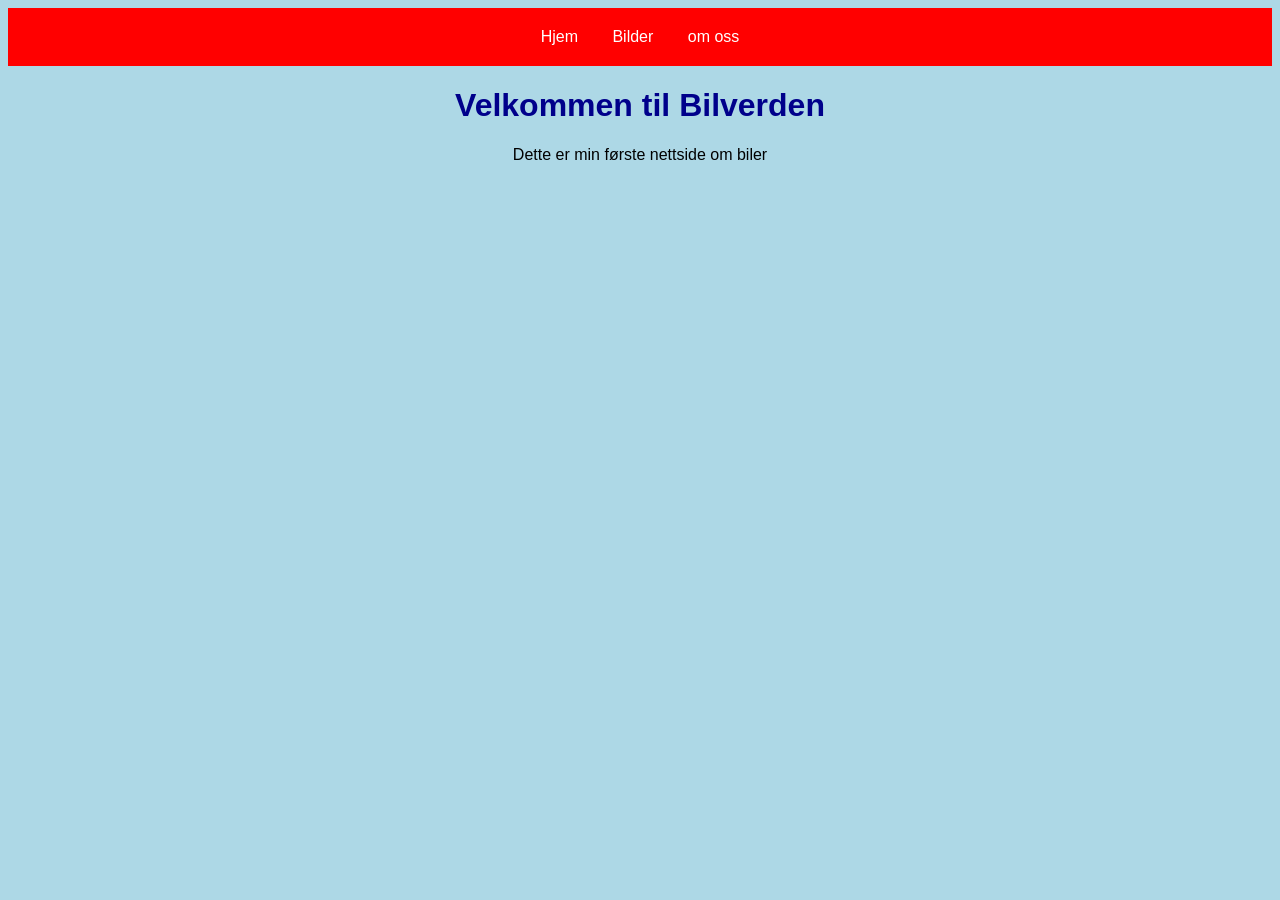
<file: index.html>
<!DOCTYPE html>
<html lang="no">
    <head>
        <meta charset="UTF-8">
        <meta name="viewport" content="width=device-wisth, initial-scale=1.0">
        <title>Bilverden </title>
        <link rel="stylesheet" href="style.css"></link>
    </head>
    <body>
    
        <nav>
            <a href="index.html">Hjem</a>
            <a href="biler.html">Bilder</a>
            <a href="om-oss.html">om oss</a>
            
        </nav>
        
        <h1>Velkommen til Bilverden</h1>
        <p>Dette er min første nettside om biler</p>
        
    </body>
</html>
</file>
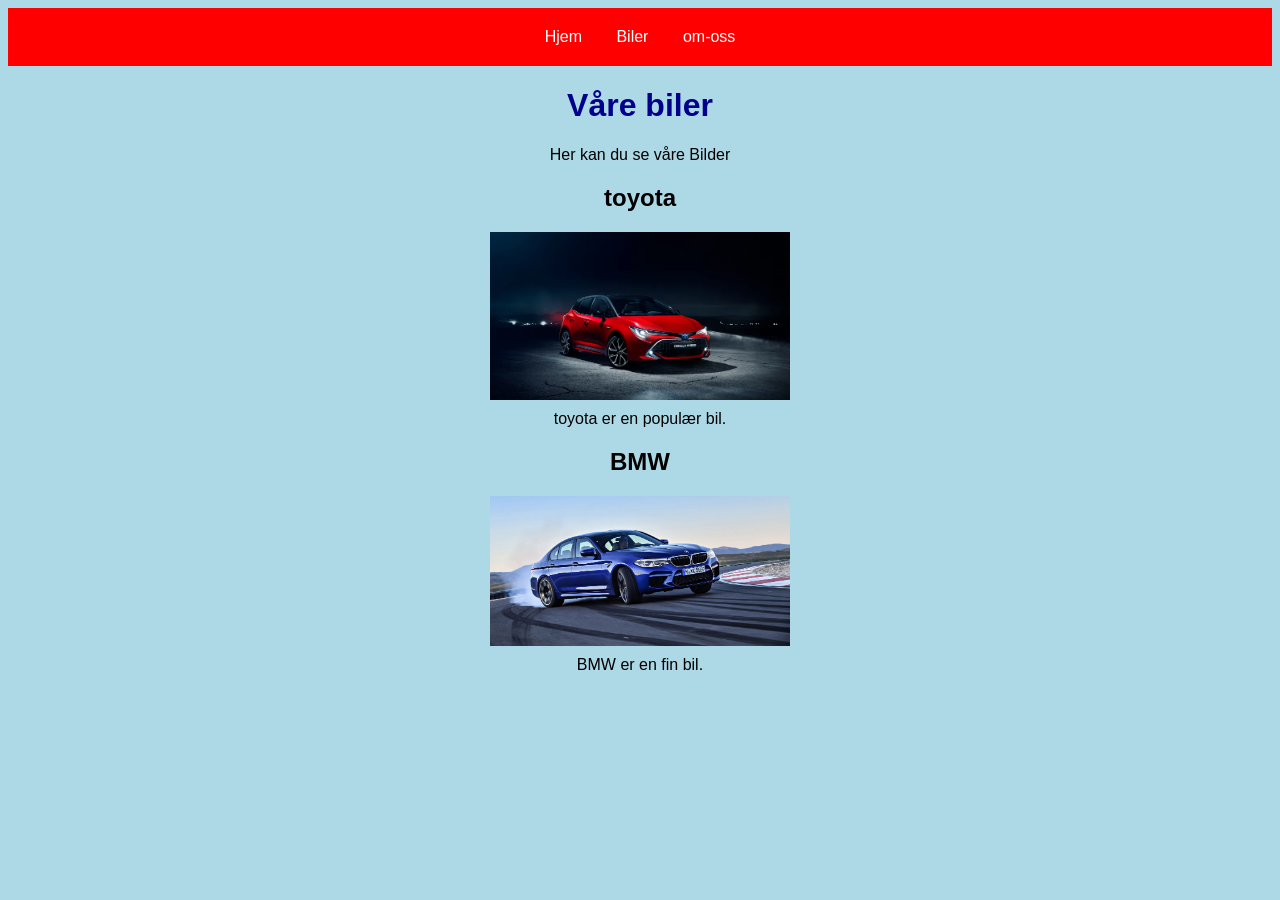
<file: biler.html>
<!DOCTYPE html>
<html lange="no">
<head>
    <meta charset="UTF-8">
    <meta name="viewport" content="widh=device-width, initial-scale=1.0">
    <title>Bilder-BilVerden</title>
    <link rel="stylesheet" href="style.css">
</head>
<body>
    <nav>
     <a href="index.html">Hjem</a>
     <a href="biler.html">Biler</a>
     <a href="om-oss.html">om-oss</a>
    </nav>
    <h1>Våre biler</h1>
    <p>Her kan du se våre Bilder</p>

    <h2>toyota</h2>
    <img src="toyota.jpg" alt="Toyota bil" width="300"
    <p>toyota er en populær bil.</p>

    <h2>BMW</h2>
    <img src="BMW.jpg" alt="BMW bil" width="300"
    <p>BMW er en fin bil.</p>

</body>
</html>
</file>
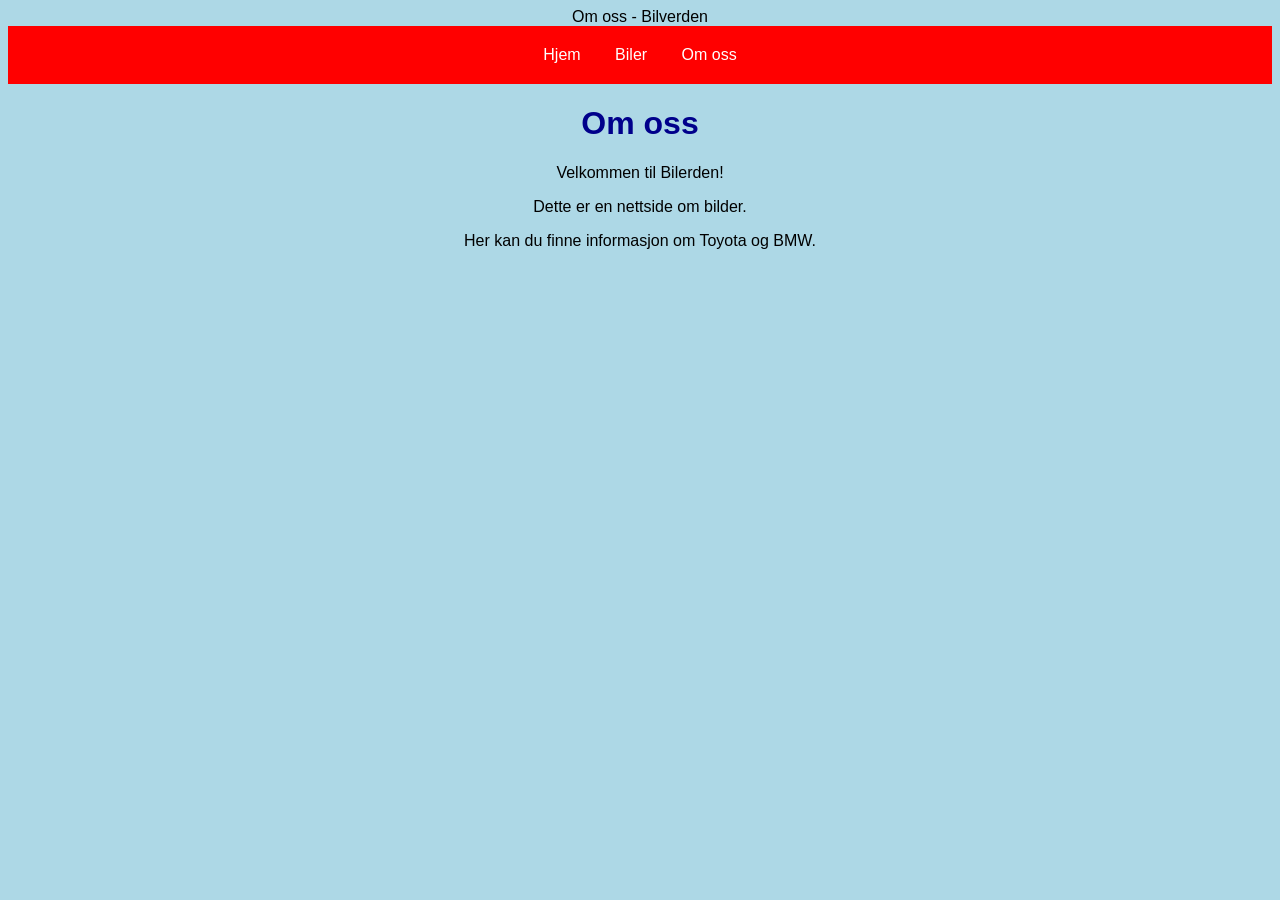
<file: om-oss.html>
<!DOCTYPE html>
<html lang="no">
<head>
    <meta charset="UTF-8">
    <meta name="viewport" content="widh=device-width, initial-scale=1.0"
    <title>Om oss - Bilverden</title>
    <link rel="stylesheet" href="style.css">
</head>
<body>
    <nav>
        <a href="idex.html">Hjem</a>
        <a href="biler.html">Biler</a>
        <a href="om-oss.html">Om oss</a>
    </nav>
    <h1>Om oss</h1>
    <p>Velkommen til Bilerden!</p>
    <p>Dette er en nettside om bilder.</p>
    <p>Her kan du finne informasjon om Toyota og BMW.</p>
</body>

</html>
</file>
<file: style.css>
body {
    background-color:lightblue;
    font-family:arial;
}
h1{
    color:darkblue;
    text-align:center;
}
p{
    color:black;

}
nav{
    background-color: red;
    padding: 20px;
    text-align:center;
}
nav a {
    color:white;
    text-decoration: none;
    margin: 15px;
}
img{
    display:block;
    width: 300px;
    max-width: 100%;
    height:autlo;
    margin-top: 10px;
    margin-bottom: 10px;
    margin-left: auto;
    margin-right: auto;
}
@media (max-width: 600px) {
    nav a {
        display: block;
        margin: 10px;
    }
    img {
        max-width: 100%;
        height: auto;
    }
}
h1{
    text-align: center;
}
h2, p{
    text-align: center;
}
body{
    text-align: center;

}
img{
    display: block;
    margin-left: auto;
    margin-right: auto;
}
</file>
